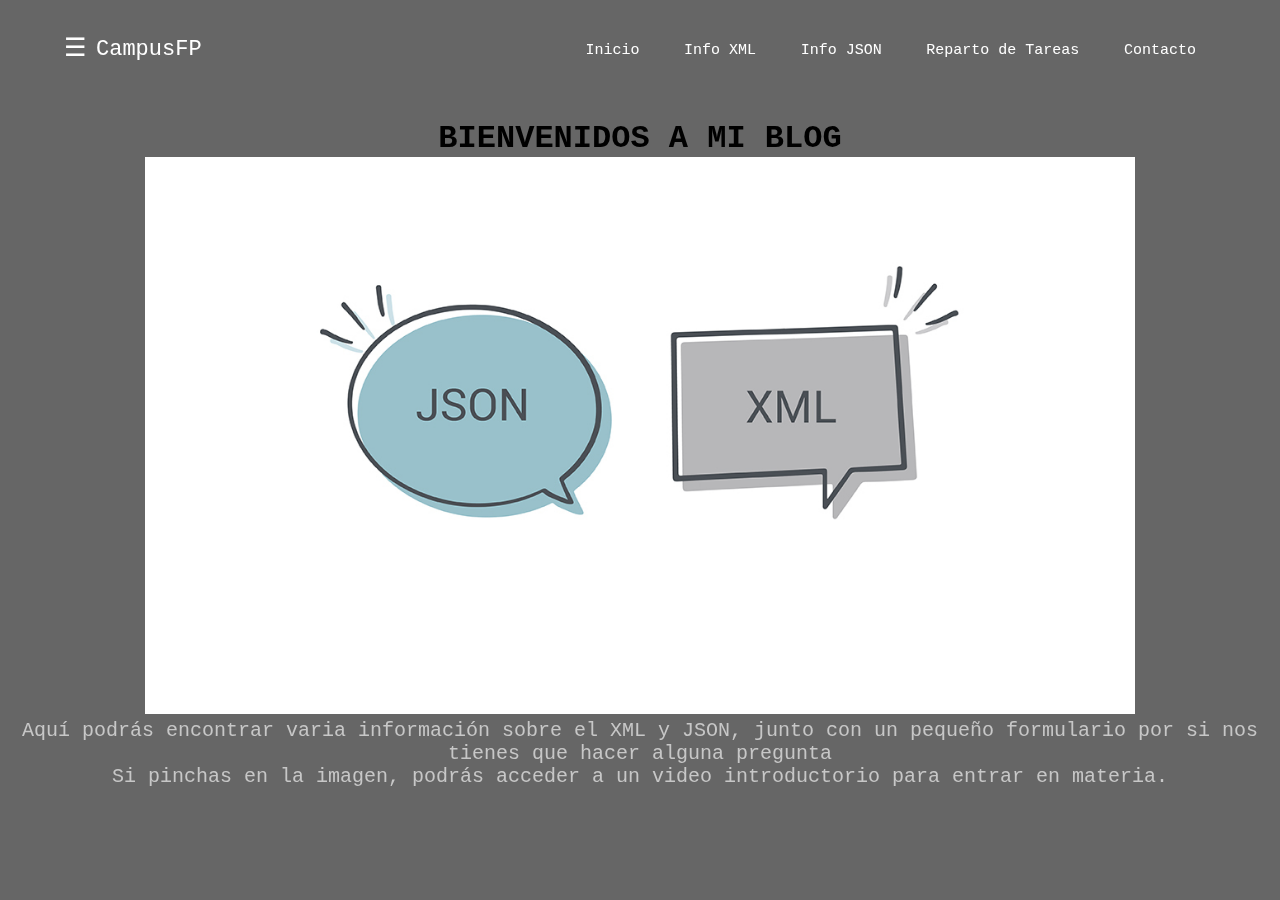
<file: index.html>
<!DOCTYPE html>
<html lang="en">
<head>
    <meta charset="UTF-8">
    <meta http-equiv="X-UA-Compatible" content="IE=edge">
    <meta name="viewport" content="width=device-width, initial-scale=1.0">
    <link rel="stylesheet" href="css/style.css">
	<link rel="icon" href="img/Imagen_Logo.jpeg">
    <title>Hito Grupal - Lenguaje de Marcas</title>
</head>
<body  class="cuerpo1">
	<h1>BIENVENIDOS A MI BLOG</h1>
	<a href="https://www.youtube.com/watch?v=cQnwAoW80r0&ab_channel=4SoftwareDevelopers"><img src="img/imagen_fondo.jpg" alt="Imagen Fondo"></a>
	<p class="texto">Aquí podrás encontrar varia información sobre el XML y JSON, junto con un pequeño formulario por si nos tienes que hacer alguna pregunta</p>
	<p class="texto">Si pinchas en la imagen, podrás acceder a un video introductorio para entrar en materia.</p>
</body>
<body>
    <header class="header">
		<div class="container">
		<div class="btn-menu">
			<label for="btn-menu">☰</label>
		</div>
			<div class="logo">
				<h1>CampusFP</h1>
			</div>
			<nav class="menu">
				<a href="index.html">Inicio</a>
				<a href="infoxml.html">Info XML</a>
				<a href="infojson.html">Info JSON</a>
				<a href="tareas.html">Reparto de Tareas</a>
				<a href="contacto.html">Contacto</a>
			</nav>
		</div>
	</header>
	<div class="capa"></div>
<!--	--------------->
    <input type="checkbox" id="btn-menu">
    <div class="container-menu">
	    <div class="cont-menu">
		    <nav>
                <a href="#">Categoria</a>
                <a href="https://www.instagram.com/campusfp_/">Últimos Post</a>
                <a href="https://twitter.com/Campus_FP">Redes Sociales</a>
		    </nav>
		    <label label for="btn-menu">✖️</label>
	    </div>
    </div>
</body>
</html>
</file>
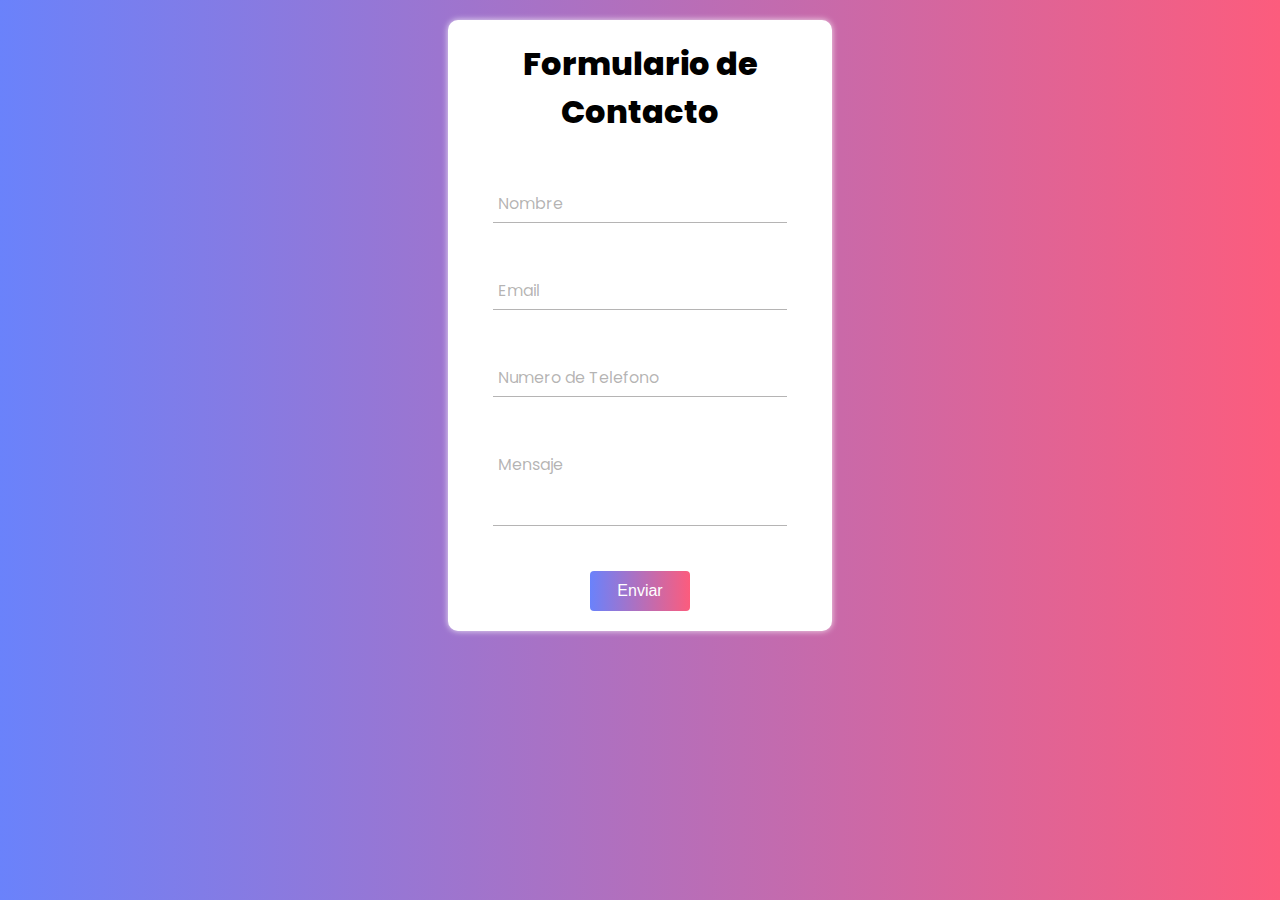
<file: contacto.html>
<!DOCTYPE html>
<html lang="es">
<head>
    <meta charset="UTF-8">
    <meta name="viewport" content="width=device-width, initial-scale=1.0">
    <meta http-equiv="X-UA-Compatible" content="ie=edge">
    <title>Formulario</title>
    <link rel="stylesheet" href="css/style_contacto.css"> <!--Aqui enlazamos el CSS correspondiente-->
    <link rel="icon" href="img/Imagen_Logo.jpeg"> <!--Ponemos un favicon para que sea vea en la web-->
    <link href="https://fonts.googleapis.com/css?family=Poppins:400,800,900" rel="stylesheet"> 
</head>
<body>
    <form action="index.html">
        <div class="form">
            <h1>Formulario de Contacto</h1>
            <div class="grupo">
                <input type="text" name="nombre" required><span class="barra"></span>
                <label>Nombre</label>
            </div>
            <div class="grupo">
                <input type="email" name="correo" required><span class="barra"></span>
                <label>Email</label>
            </div>
            <div class="grupo">
                <input type="number" name="edad" required><span class="barra"></span>
                <label>Numero de Telefono</label>
            </div>
            <div class="grupo">
                <textarea name="mensaje" rows="3" required></textarea><span class="barra"></span>
                <label>Mensaje</label>
            </div>
            <button type="submit">Enviar</button>
        </div>
    </form>
</body>
</html>
</file>
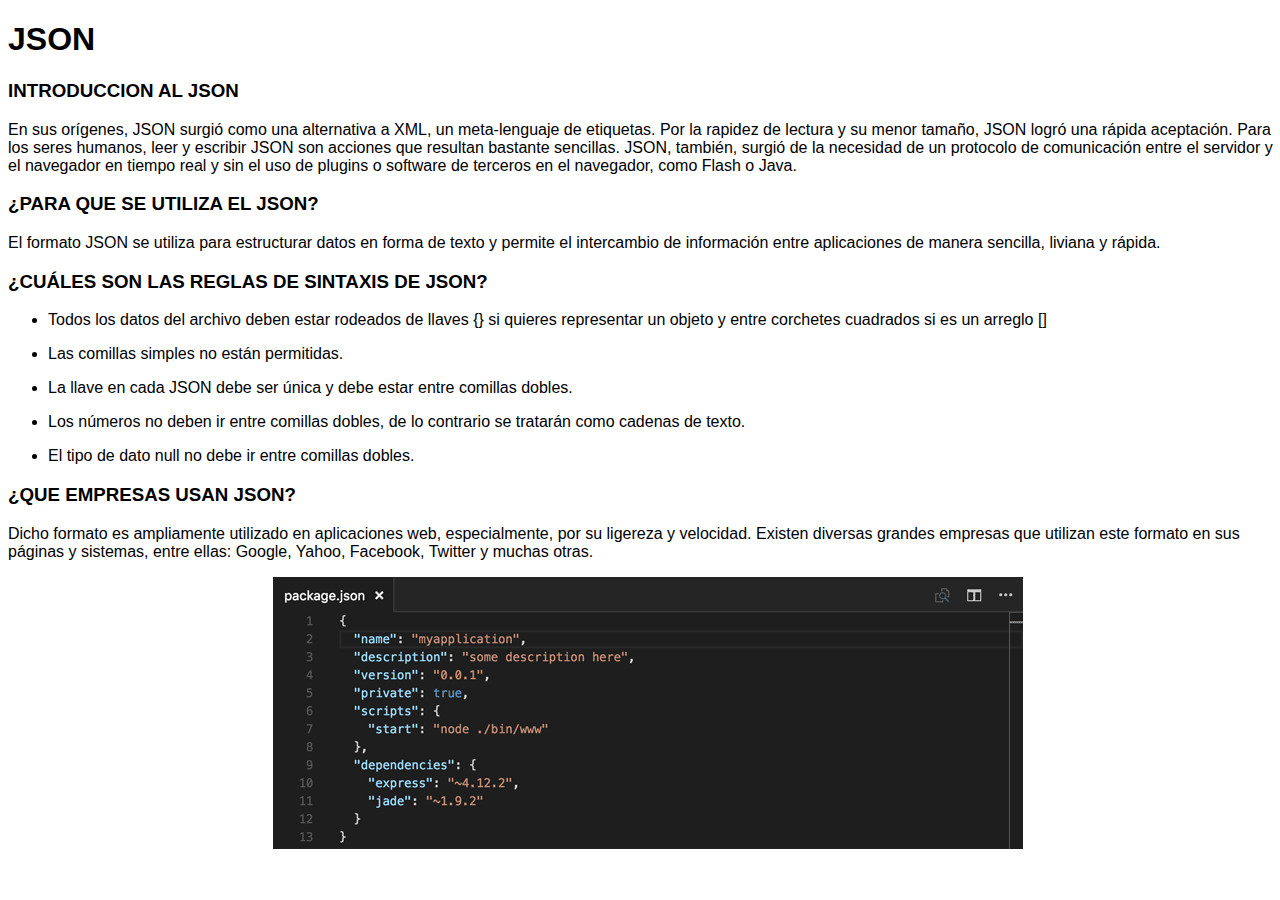
<file: infojson.html>
<!DOCTYPE html>
<html lang="en">
<head>
    <meta charset="UTF-8">
    <meta http-equiv="X-UA-Compatible" content="IE=edge">
    <meta name="viewport" content="width=device-width, initial-scale=1.0">
    <link rel="stylesheet" href="css/style_xml.css">
	<link rel="icon" href="img/Imagen_Logo.jpeg">
    <title>Información JSON</title>
</head>
<body>
    <h1>JSON</h1>
    <h3>INTRODUCCION AL JSON</h3>
    <p>En sus orígenes, JSON surgió como una alternativa a XML, un meta-lenguaje de etiquetas. Por la rapidez de lectura y su menor tamaño, JSON logró una rápida aceptación. Para los seres humanos, leer y escribir JSON son acciones que resultan bastante sencillas. JSON, también, surgió de la necesidad de un protocolo de comunicación entre el servidor y el navegador en tiempo real y sin el uso de plugins o software de terceros en el navegador, como Flash o Java.</p>

    <h3>¿PARA QUE SE UTILIZA EL JSON?</h3>
    <p>El formato JSON se utiliza para estructurar datos en forma de texto y permite el intercambio de información entre aplicaciones de manera sencilla, liviana y rápida.</p>

    <h3>¿CUÁLES SON LAS REGLAS DE SINTAXIS DE JSON?</h3>
    <ul>
        <p><li>Todos los datos del archivo deben estar rodeados de llaves {} si quieres representar un objeto y entre corchetes cuadrados si es un arreglo []</li></p>
        <p><li>Las comillas simples no están permitidas.</li></p>
        <p><li>La llave en cada JSON debe ser única y debe estar entre comillas dobles.</li></p>
        <p><li>Los números no deben ir entre comillas dobles, de lo contrario se tratarán como cadenas de texto.</li></p>
        <p><li>El tipo de dato null no debe ir entre comillas dobles.</li></p>
    </ul>

    <h3>¿QUE EMPRESAS USAN JSON?</h3>
    <p>Dicho formato es ampliamente utilizado en aplicaciones web, especialmente, por su ligereza y velocidad. Existen diversas grandes empresas que utilizan este formato en sus páginas y sistemas, entre ellas: Google, Yahoo, Facebook, Twitter y muchas otras.</p>

    <p class="imagen"><img src="img/codigo_json.png" alt="Imagen JSON"></p>
</body>
</html>
</file>
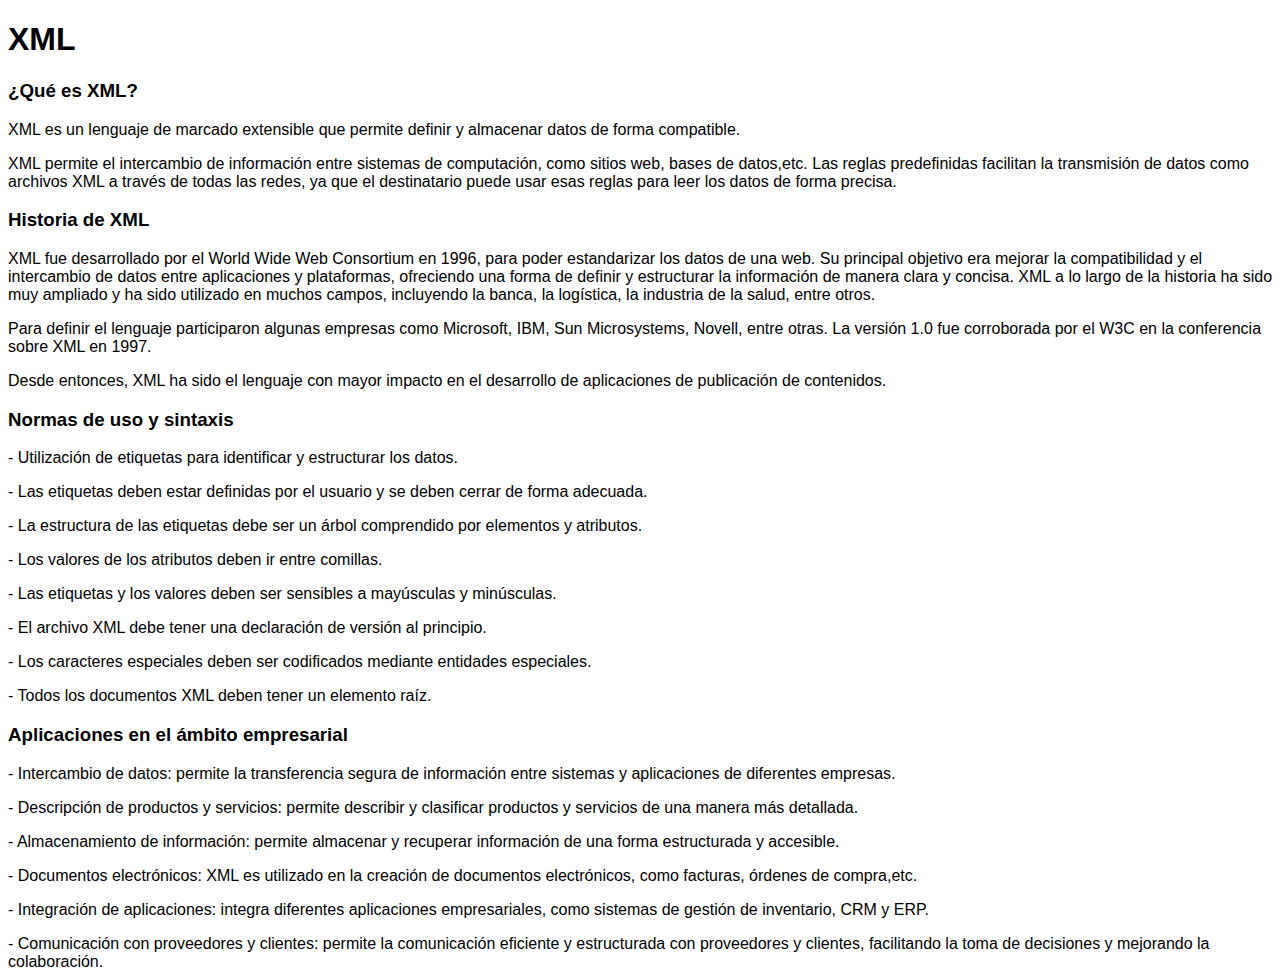
<file: infoxml.html>
<!DOCTYPE html>
<html lang="en">
<head>
    <meta charset="UTF-8">
    <meta http-equiv="X-UA-Compatible" content="IE=edge">
    <meta name="viewport" content="width=device-width, initial-scale=1.0">
    <link rel="stylesheet" href="css/style_xml.css">
    <link rel="icon" href="img/Imagen_Logo.jpeg">
    <title>Información XML</title>
</head>
<body>
    <h1>XML</h1>
<h3> ¿Qué es XML?</h3>
<p>XML es un lenguaje de marcado extensible que permite definir y almacenar datos de forma compatible.

    </p>
   <p>    XML permite el intercambio de información entre sistemas de computación, como sitios web, bases de datos,etc. Las reglas predefinidas facilitan la transmisión de datos como archivos XML a través de todas las redes, ya que el destinatario puede usar esas reglas para leer los datos de forma precisa.
</p>
<h3>Historia de XML</h3> 
<p>XML fue desarrollado por el World Wide Web Consortium en 1996, para poder estandarizar los datos de una web. Su principal objetivo era mejorar la compatibilidad y el intercambio de datos entre aplicaciones y plataformas, ofreciendo una forma de definir y estructurar la información de manera clara y concisa. XML a lo largo de la historia ha sido muy ampliado y ha sido utilizado en muchos campos, incluyendo la banca, la logística, la industria de la salud, entre otros.

</p>
<p>Para definir el lenguaje participaron algunas empresas como Microsoft, IBM, Sun Microsystems, Novell, entre otras. La versión 1.0 fue corroborada por el W3C en la conferencia sobre XML en 1997. 
</p>
<p>
    Desde entonces, XML ha sido el lenguaje con mayor impacto en el desarrollo de aplicaciones de publicación de contenidos.

</p>
<h3>Normas de uso y sintaxis
</h3>
<p> 
    
- Utilización de etiquetas para identificar y estructurar los datos.
</p>
<p>

- Las etiquetas deben estar definidas por el usuario y se deben cerrar de forma adecuada.
</p>

<p>
- La estructura de las etiquetas debe ser un árbol comprendido por elementos y atributos.
</p>
<p>
- Los valores de los atributos deben ir entre comillas.
</p>
<p>
- Las etiquetas y los valores deben ser sensibles a mayúsculas y minúsculas.
</p>
<p>
- El archivo XML debe tener una declaración de versión al principio.
</p>
<p>
- Los caracteres especiales deben ser codificados mediante entidades especiales.
</p>
<p>
- Todos los documentos XML deben tener un elemento raíz.
</p>

<h3>Aplicaciones en el ámbito empresarial</h3>

<p>
- Intercambio de datos: permite la transferencia segura de información entre sistemas y aplicaciones de diferentes empresas.

</p>
<p>
- Descripción de productos y servicios: permite describir y clasificar productos y servicios de una manera más detallada.

</p>
<p>
- Almacenamiento de información: permite almacenar y recuperar información de una forma estructurada y accesible.

</p>
<p>
- Documentos electrónicos: XML es utilizado en la creación de documentos electrónicos, como facturas, órdenes de compra,etc.

</p>
<p>
- Integración de aplicaciones: integra diferentes aplicaciones empresariales, como sistemas de gestión de inventario, CRM y ERP.

</p>
<p>
- Comunicación con proveedores y clientes: permite la comunicación eficiente y estructurada con proveedores y clientes, facilitando la toma de decisiones y mejorando la colaboración.

</p>


</body>
</html>
</file>
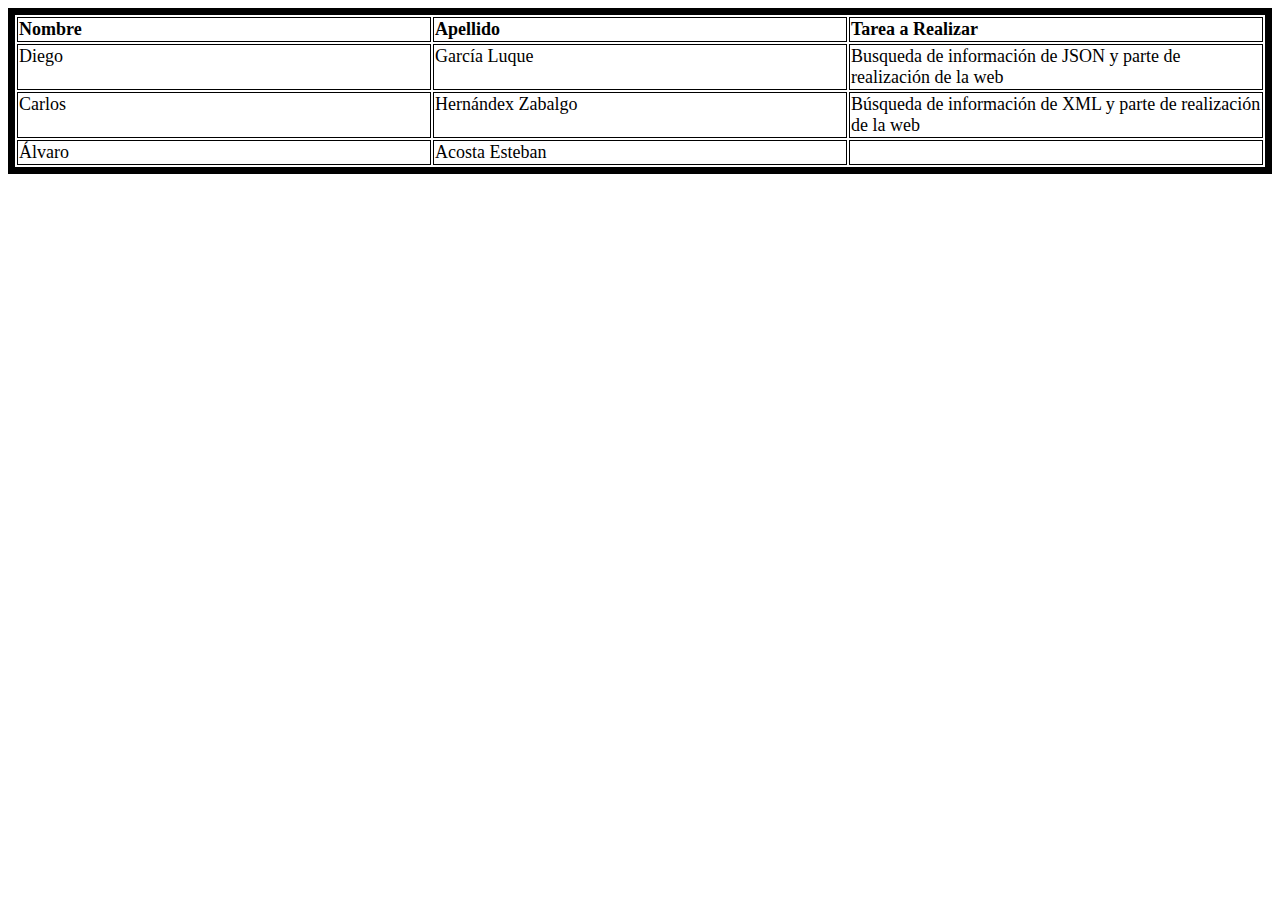
<file: tareas.html>
<!DOCTYPE html>
<html lang="en">
<head>
    <meta charset="UTF-8">
    <meta http-equiv="X-UA-Compatible" content="IE=edge">
    <meta name="viewport" content="width=device-width, initial-scale=1.0">
    <link rel="stylesheet" href="css/style_tareas.css">
    <link rel="icon" href="img/Imagen_Logo.jpeg">
    <title>Tareas de cada Integrante</title>
</head>
<body>
    <table>
        <tr>
            <th>Nombre</th>
            <th>Apellido</th>
            <th>Tarea a Realizar</th>
        </tr>
        <tr>
            <td>Diego</td>
            <td>García Luque</td>
            <td>Busqueda de información de JSON y parte de realización de la web</td>
        </tr>
        <tr>
            <td>Carlos</td>
            <td>Hernándex Zabalgo</td>
            <td>Búsqueda de información de XML y parte de realización de la web</td>
        </tr>
        <tr>
            <td>Álvaro</td>
            <td>Acosta Esteban</td>
            <td></td>
        </tr>
    </table>
</body>
</html>
</file>
<file: css/style.css>
@import url('https://fonts.googleapis.com/css?family=Montserrat|Montserrat+Alternates|Poppins&display=swap');
	*{
		margin: 0;
		padding: 0;
		box-sizing: border-box;
		font-family:'Courier New', Courier, monospace
	}
	body{
		background-size: 100vw 100vh;
		background-repeat: no-repeat;
	}
	.capa{
		position: fixed;
		width: 100%;
		height: 100vh;
		background: rgba(0,0,0,0.6);
		z-index: -1;
		top: 0;left: 0;
	}
	/*Estilos para el encabezado*/
	.header{
		width: 100%;
		height: 100px;
		position: fixed;
		top: 0;left: 0;
	}
	.container{
		width: 90%;
		max-width: 1200px;
		margin: auto;
	}
	.container .btn-menu, .logo{
		float: left;
		line-height:100px;
	}
	.container .btn-menu label{
		color: #fff;
		font-size: 25px;
		cursor: pointer;
	}
	.logo h1{
		color: #fff;
		font-weight: 400;
		font-size: 22px;
		margin-left: 10px;
	}
	.container .menu{
		float: right;
		line-height: 100px;
	}
	.container .menu a{
		display: inline-block;
		padding: 15px;
		line-height: normal;
		text-decoration: none;
		color: #fff;
		transition: all 0.3s ease;
		border-bottom: 2px solid transparent;
		font-size: 15px;
		margin-right: 5px;
	}
	.container .menu a:hover{
		border-bottom: 2px solid #c7c7c7;
		padding-bottom: 5px;
	}
	/*Fin de Estilos para el encabezado*/

	/*Menù lateral*/
	#btn-menu{
		display: none;
	}
	.container-menu{
		position: absolute;
		background: rgba(0,0,0,0.5);
		width: 100%;
		height: 100vh;
		top: 0;left: 0;
		transition: all 500ms ease;
		opacity: 0;
		visibility: hidden;
	}
	#btn-menu:checked ~ .container-menu{
		opacity: 1;
		visibility: visible;
	}
	.cont-menu{
		width: 100%;
		max-width: 250px;
		background: #1c1c1c;
		height: 100vh;
		position: relative;
		transition: all 500ms ease;
		transform: translateX(-100%);
	}
	#btn-menu:checked ~ .container-menu .cont-menu{
		transform: translateX(0%);
	}
	.cont-menu nav{
		transform: translateY(15%);
	}
	.cont-menu nav a{
		display: block;
		text-decoration: none;
		padding: 20px;
		color: #c7c7c7;
		border-left: 5px solid transparent;
		transition: all 400ms ease;
	}
	.cont-menu nav a:hover{
		border-left: 5px solid #c7c7c7;
		background: #1f1f1f;
	}
	.cont-menu label{
		position: absolute;
		right: 5px;
		top: 10px;
		color: #fff;
		cursor: pointer;
		font-size: 18px;
	}
	/*Fin de Menù lateral*/

.cuerpo1{
	text-align: center;
	margin-top: 120px;
}

.texto {
	font-size: 20px;
	color:#c7c7c7
}

img {
	width: 110vh;
}

@media (max-width: 600px) {
	img {
	  display: none;
	}
}
</file>
<file: css/style_contacto.css>
:root{
    --colorTextos: #49454567;
}

*,
::before,
::after {
    margin: 0;
    padding: 0;
    box-sizing: border-box;
}

body {
    background: #FC5C7D;
    background: -webkit-linear-gradient(to right, #6A82FB, #FC5C7D);
    /* Chrome 10-25, Safari 5.1-6 */
    background: linear-gradient(to right, #6A82FB, #FC5C7D);
    font-family: 'Poppins', sans-serif;
    width: 100%;
    height:650px;
    display: flex;
    justify-content: center;
    align-items: center;
}

h1{
    text-align: center;
    margin: 10px 0;
    font-weight: 800;
}

form{
    background: #fff;
    width: 30%;
    padding: 10px 0;
    border-radius: 10px;
    box-shadow: 0 0 6px 0 rgba(255, 255, 255, 0.8);
}

.form{
    width: 100%;
    margin: auto;
}

form .grupo{
    position: relative;
    margin: 45px;
}

input, textarea{
    background: none;
    color:#c6c6c6;
    font-size: 18px;
    padding: 10px 10px 10px 5px;
    display: block;
    width: 100%;
    border:none;
    border-bottom: 1px solid var(--colorTextos);
    resize: none;
}

input:focus,textarea:focus{
    outline: none;
    color: rgb(94,93,93);
}

input:focus~label, 
input:valid~label, 
textarea:focus~label, textarea:valid~label{
    position: absolute;
    top: -14px;
    font-size: 12px;
    color: #2196F3;
}

label{
    color: var(--colorTextos);
    font-size: 16px;
    position: absolute;
    left: 5px;
    top:10px;
    transition: 0.5s ease all;
    pointer-events: none;
}


input:focus~.barra::before, textarea:focus~.barra::before{
    width: 100%;
}
.barra{
    position: relative;
    display: block;
    width: 100%;
}
.barra::before{
    content: '';
    height: 2px;
    width: 0%;
    bottom: 0;
    position: absolute;
    background: linear-gradient(to right, #6A82FB, #FC5C7D);
    transition: 0.3s ease all;
    left: 0%;
}
button{
    background: #FC5C7D;
    background: -webkit-linear-gradient(to right, #6A82FB, #FC5C7D);
    background: linear-gradient(to right, #6A82FB, #FC5C7D);
    display: block;
    width: 100px;
    height: 40px;
    border:none;
    color:#fff; 
    border-radius: 4px;
    font-size: 16px;
    margin: 10px auto;
    cursor: pointer;
}

@media screen and (max-width:1100px){
    form{
        width: 50%;
    }
}

@media screen and (max-width:600px){
    form{
        width: 60%;
    }
}

@media screen and (max-width:450px){
    form{
        width: 80%;
    }
}

@media screen and (max-width:300px){
    form{
        width: 90%;
    }
}
</file>
<file: css/style_xml.css>
body {
    font-family: 'Poppins', sans-serif;
    width: 100%;
    height:650px;
    border-top-width: 30px;
    border-right-width: 1em;
}

.imagen{
    text-align: center;
}

@media (max-width: 600px) {
	.facet_sidebar {
	  display: none;
	}
}
</file>
<file: css/style_tareas.css>
table {
    width: 100%;
    border: 7px solid #000;
}

th, td {
    width: 25%;
    font-size: 18px;
    text-align: left;
    vertical-align: top;
    border: 1px solid #000;
}
</file>
